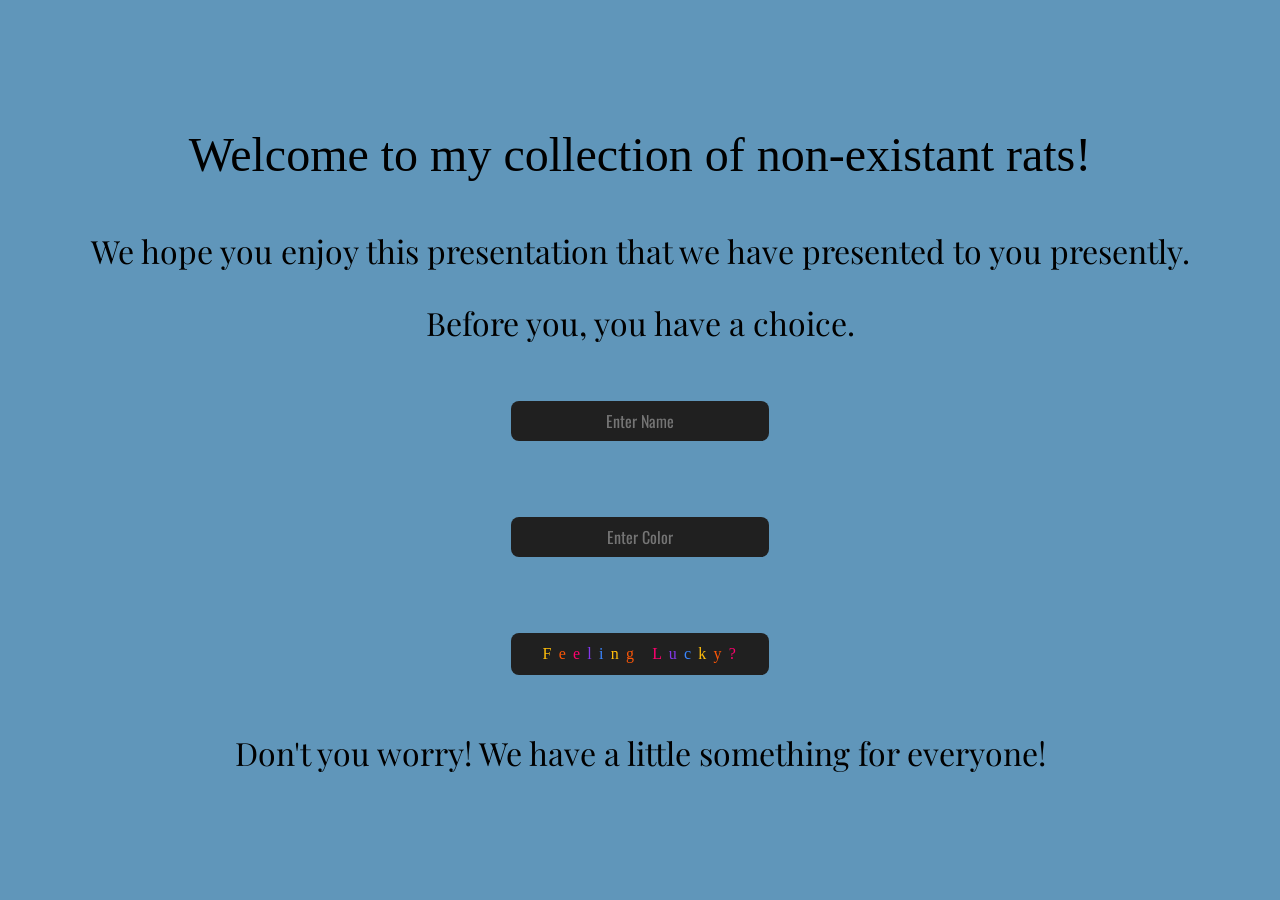
<file: index.html>
<!doctype html>
<html lang="en">
  <head>
    <meta charset="UTF-8" />
    <meta name="viewport" content="width=device-width, initial-scale=1.0" />
    <title>Non-Existent Rats</title>
    <link rel="icon" type="image/png" sizes="32x32" href="favicon-32x32.png" />
    <link rel="preconnect" href="https://fonts.googleapis.com" />
    <link rel="preconnect" href="https://fonts.gstatic.com" crossorigin />
    <link
      href="https://fonts.googleapis.com/css2?family=Libre+Caslon+Condensed:ital,wght@0,400..700;1,400..700&family=Oswald:wght@200..700&family=Playfair+Display:ital,wght@0,400..900;1,400..900&display=swap"
      rel="stylesheet"
    />
    <link rel="stylesheet" href="reset.css" />
    <link rel="stylesheet" href="app.css" />
  </head>
  <body>
    <h1 class="opening">Welcome to my collection of non-existant rats!</h1>
    <p class="middle">
      We hope you enjoy this presentation that we have presented to you
      presently.
    </p>
    <p>Before you, you have a choice.</p>
    <div class="buttons">
      <label for="rat-name">Rat Name</label>
      <input
        id="rat-name"
        class="ratName"
        type="text"
        placeholder="Enter Name"
      />
      <p id="name-error" aria-live="polite"></p>

      <label for="rat-color">Rat Color</label>
      <input
        id="rat-color"
        class="ratColor"
        type="text"
        placeholder="Enter Color"
      />
      <p id="color-error" aria-live="polite"></p>
      <button class="random" type="button">
        <span class="f">F</span>
        <span class="e1">e</span>
        <span class="e2">e</span>
        <span class="l1">l</span>
        <span class="i">i</span>
        <span class="n">n</span>
        <span class="g">g</span>
        <span>&nbsp;</span>
        <span class="l2">L</span>
        <span class="u">u</span>
        <span class="c">c</span>
        <span class="k">k</span>
        <span class="y">y</span>
        <span class="mark">?</span>
      </button>
    </div>
    <p id="secret-trigger">
      Don't you worry! We have a little something for everyone!
    </p>
    <footer id="cheat-sheet" class="hidden">
      <span class="cheater">Cheater! Cheater! Garbage Eater!</span>
      <span class="timothy">Timothy is Black</span>
      <span class="jeremiah">Jeremiah is Brown</span>
      <span class="gregory">Gregory is White </span
      ><span class="stephen">Stephen is Striped</span>
      <span class="walter">Walter is Spotted</span>
    </footer>
    <script src="app.js"></script>
  </body>
</html>
</file>
<file: app.css>
:root {
  --pureWhite: #ffffff;
  --Black: #202020;
  --Brown: #5e503f;
  --DarkGrayStripped: #6c757d;
  --LightGrayStripped: #adb5bd;
  --TurquoiseBlue: #6096ba;
  --FeelingLucky1: #ffbe0b;
  --FeelingLucky2: #fb5607;
  --FeelingLucky3: #ff006e;
  --FeelingLucky4: #8338ec;
  --FeelingLucky5: #3a86ff;
}

* {
  box-sizing: border-box;
}

body {
  gap: 1.5rem;
  background-color: var(--TurquoiseBlue);
  min-height: 100vh;
  display: flex;
  flex-direction: column;
  justify-content: center;
  align-items: center;
}

h1 {
  text-align: center;
  font-family: "Libre Caslon Condensed";
  font-size: 3rem;
}

p {
  text-align: center;
  font-size: 2rem;
  font-family: "Playfair Display";
}

.opening {
  padding-bottom: 2rem;
}

.middle {
  padding-bottom: 1rem;
}

.buttons {
  height: 350px;
  display: flex;
  flex-direction: column;
  justify-content: space-evenly;
  text-align: center;
}

.ratName,
.ratColor {
  all: unset;
  font-family: "Oswald";
  padding-inline: 2rem;
  padding-block: 0.5rem;
  border-radius: 0.5rem;
}

.ratName {
  color: var(--TurquoiseBlue);
  background: var(--Black);
}

.ratColor {
  color: var(--TurquoiseBlue);
  background: var(--Black);
}

.random {
  all: unset;
  padding-inline: 2rem;
  padding-block: 0.8rem;
  border-radius: 0.5rem;
  letter-spacing: 0.1rem;
  background-color: var(--Black);
  cursor: pointer;
}

.f {
  color: var(--FeelingLucky1);
}

.e1 {
  color: var(--FeelingLucky2);
}

.e2 {
  color: var(--FeelingLucky3);
}

.l1 {
  color: var(--FeelingLucky4);
}

.i {
  color: var(--FeelingLucky5);
}

.n {
  color: var(--FeelingLucky1);
}

.g {
  color: var(--FeelingLucky2);
}

.l2 {
  color: var(--FeelingLucky3);
}

.u {
  color: var(--FeelingLucky4);
}

.c {
  color: var(--FeelingLucky5);
}

.k {
  color: var(--FeelingLucky1);
}

.y {
  color: var(--FeelingLucky2);
}

.mark {
  color: var(--FeelingLucky3);
}

.back-button {
  margin-top: 2rem;
  font-size: 1.2rem;
  background-color: var(--Black);
  color: var(--FeelingLucky2);
  padding: 1rem;
  text-decoration: none;
  border-radius: 0.5rem;
  font-family: "Oswald";
}

label {
  display: none;
}

#rat-image {
  border-radius: 12rem;
  width: 100%;
  max-width: 500px;
  max-height: 500px;
}

.resultName,
.resultColor {
  font-size: 3rem;
  font-family: "Oswald";
}

.resultColor {
  margin-bottom: 2rem;
}

#name-error,
#color-error {
  font-size: 1.5rem;
  width: 250px;
}

#cheat-sheet {
  padding: 1rem;
  background-color: var(--pureWhite);
  color: var(--TurquoiseBlue);
  border-radius: 1rem;
  font-size: 1rem;
  text-align: center;
  display: flex;
  flex-direction: column;
  line-height: 2rem;
}

.cheater {
  color: var(--Black);
  background-color: var(--FeelingLucky4);
}

.timothy {
  background-color: var(--Brown);
  color: var(--Black);
}

.jeremiah {
  background-color: var(--Black);
  color: var(--Brown);
}

.gregory {
  color: var(--pureWhite);
  background-color: var(--TurquoiseBlue);
}

.stephen {
  background-color: var(--DarkGrayStripped);
  color: var(--LightGrayStripped);
}

.walter {
  background-color: var(--LightGrayStripped);
  color: var(--DarkGrayStripped);
}

.hidden {
  display: none !important;
}

#secret-trigger {
  cursor: pointer;
}

.reveal {
  display: flex;
  justify-content: center;
  gap: 3rem;
}

.filler {
  padding-top: 0.7rem;
}

@media (max-width: 1000px) {
  #rat-image {
    border-radius: 12rem;
    width: 100%;
    max-width: 300px;
    max-height: 300px;
  }

  .reveal {
    flex-direction: column;
    gap: 1rem;
  }

  .resultColor {
    font-size: 2rem;
  }

  .resultName {
    font-size: 2rem;
    position: relative;
    top: 1rem;
  }

  .filler {
    padding-top: none;
  }
}
</file>
